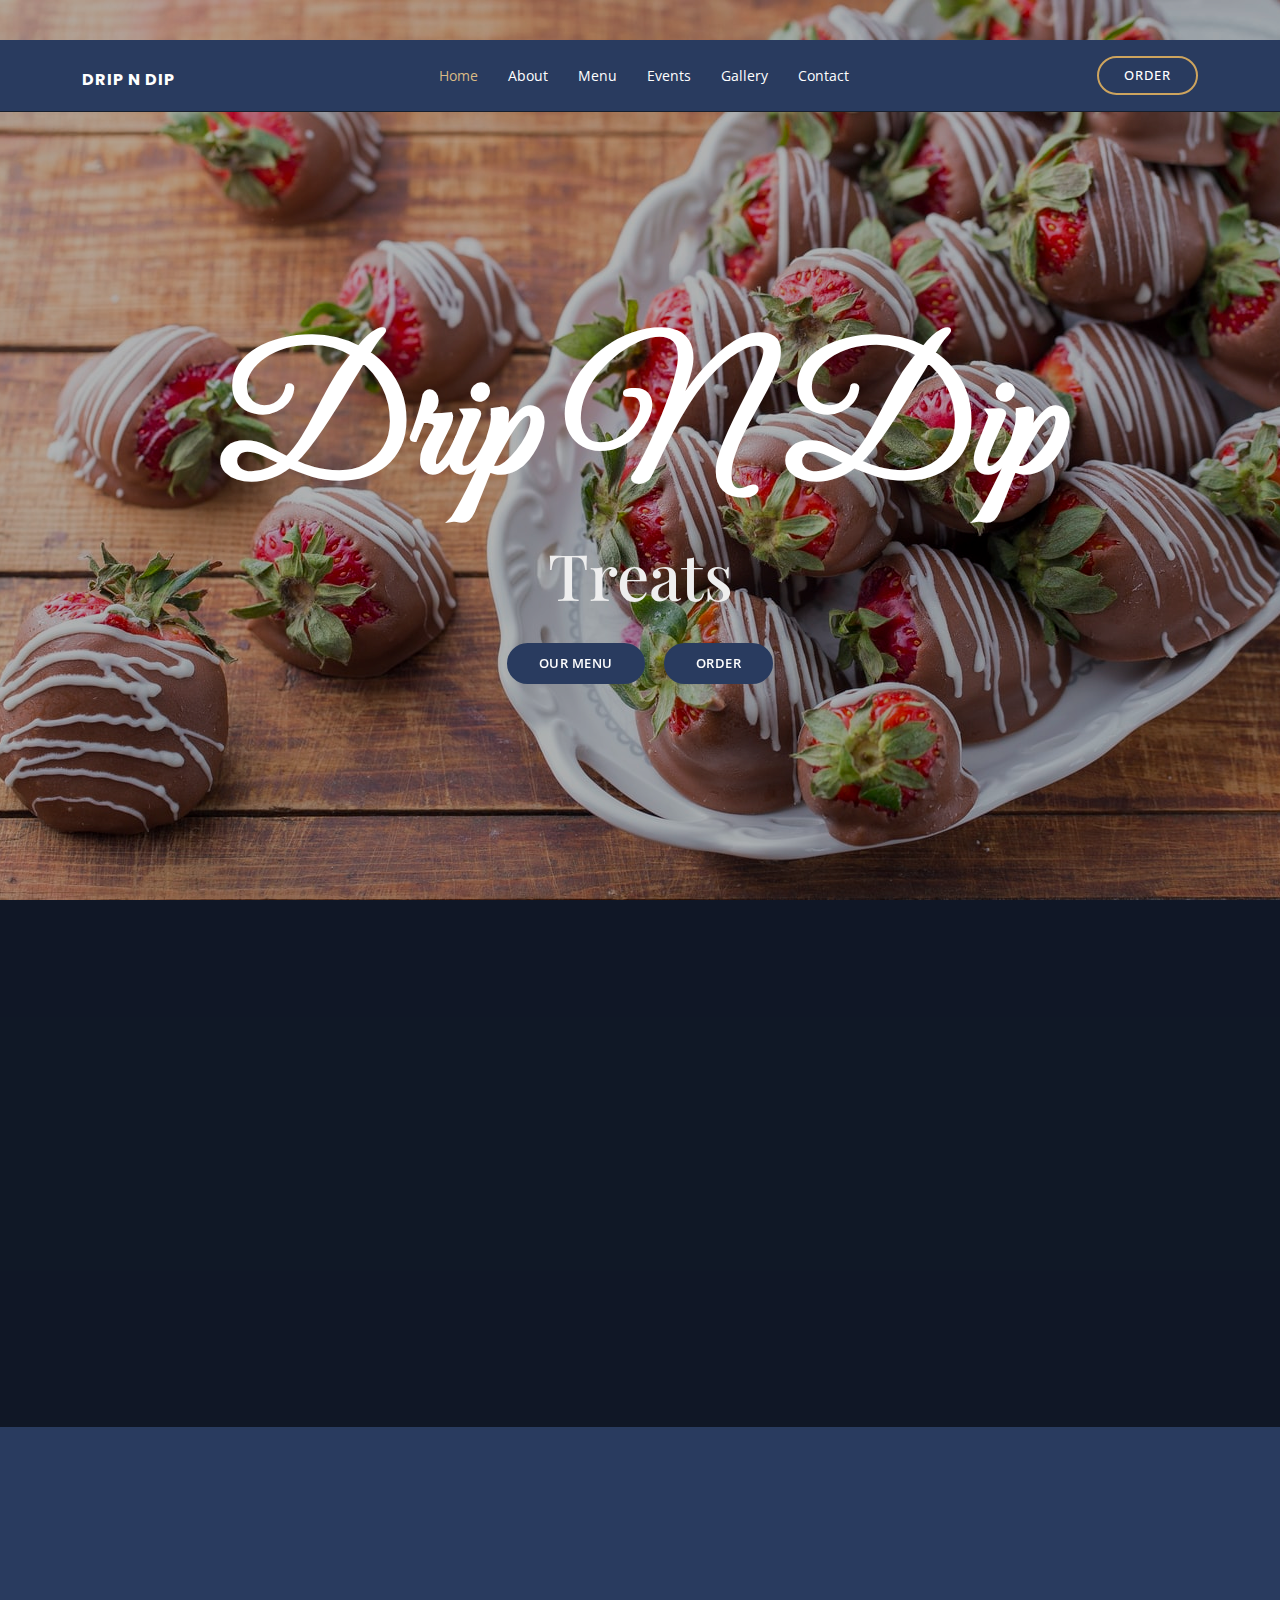
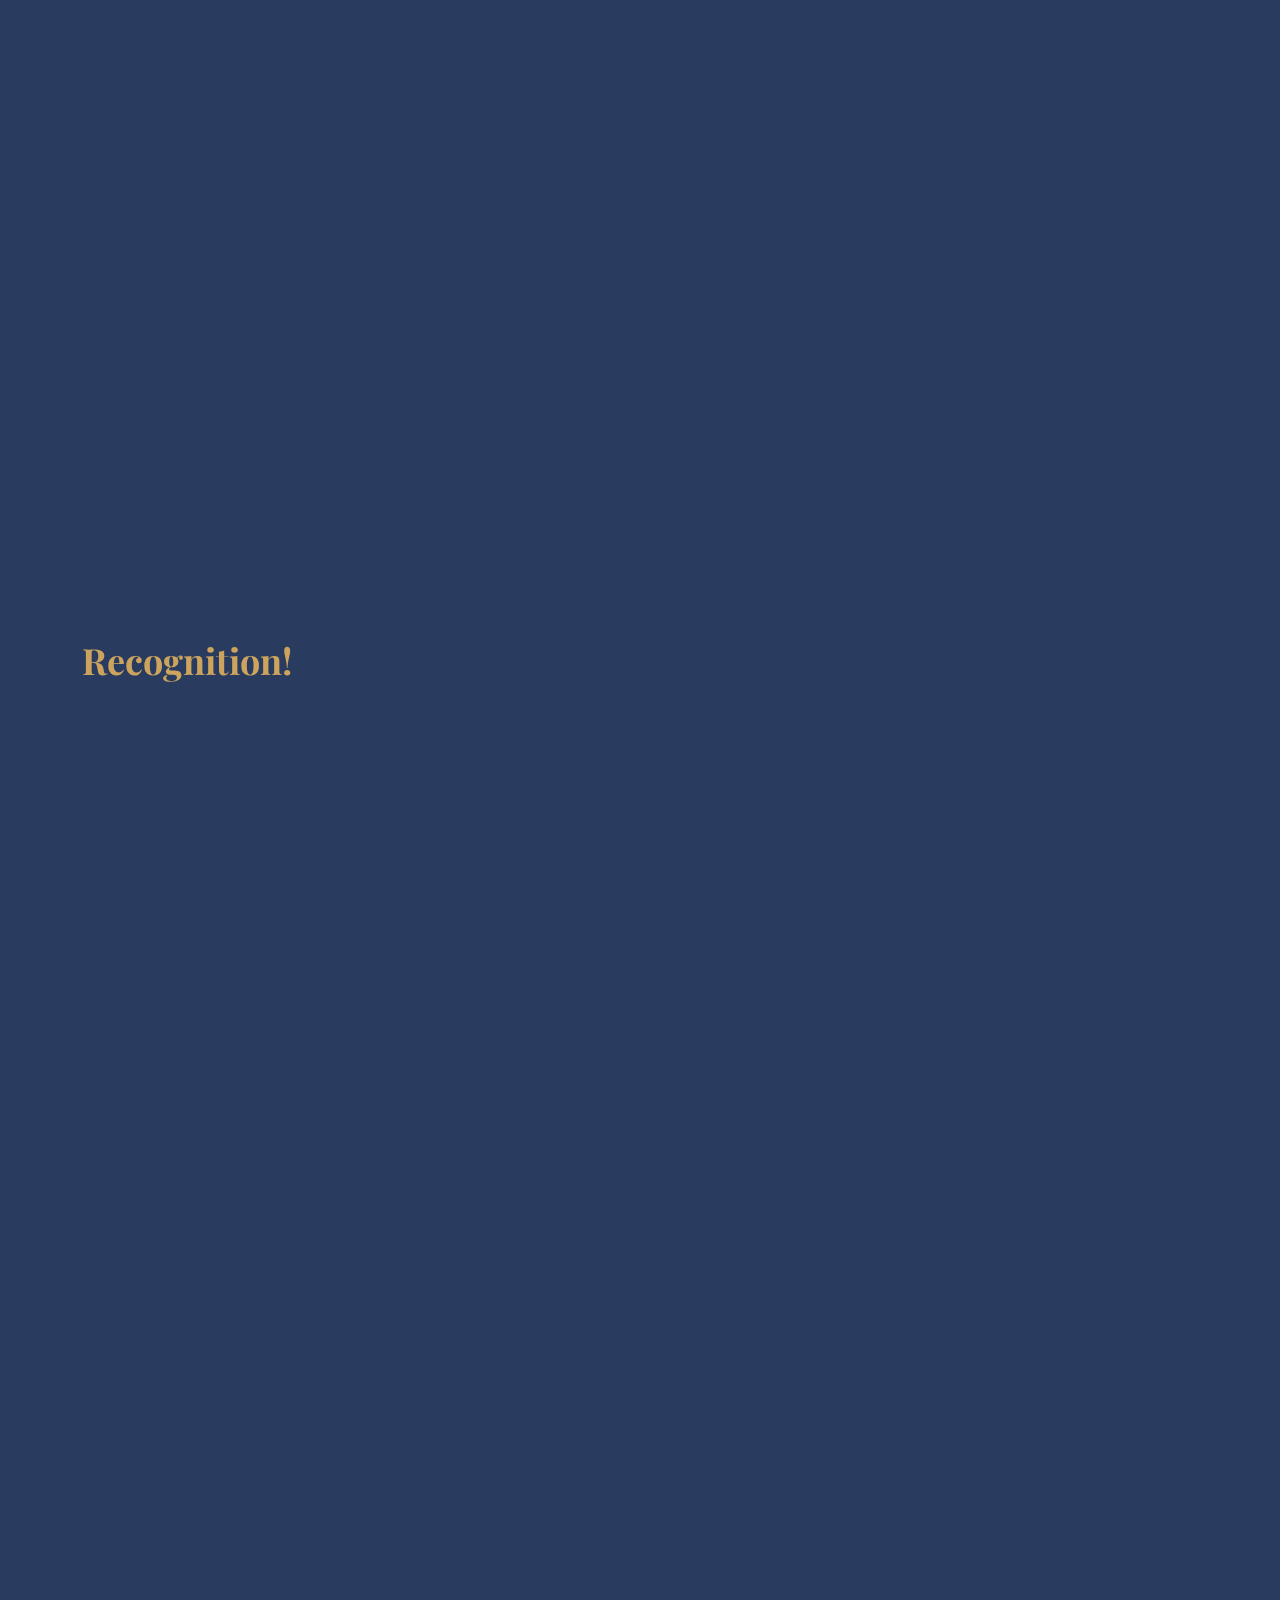
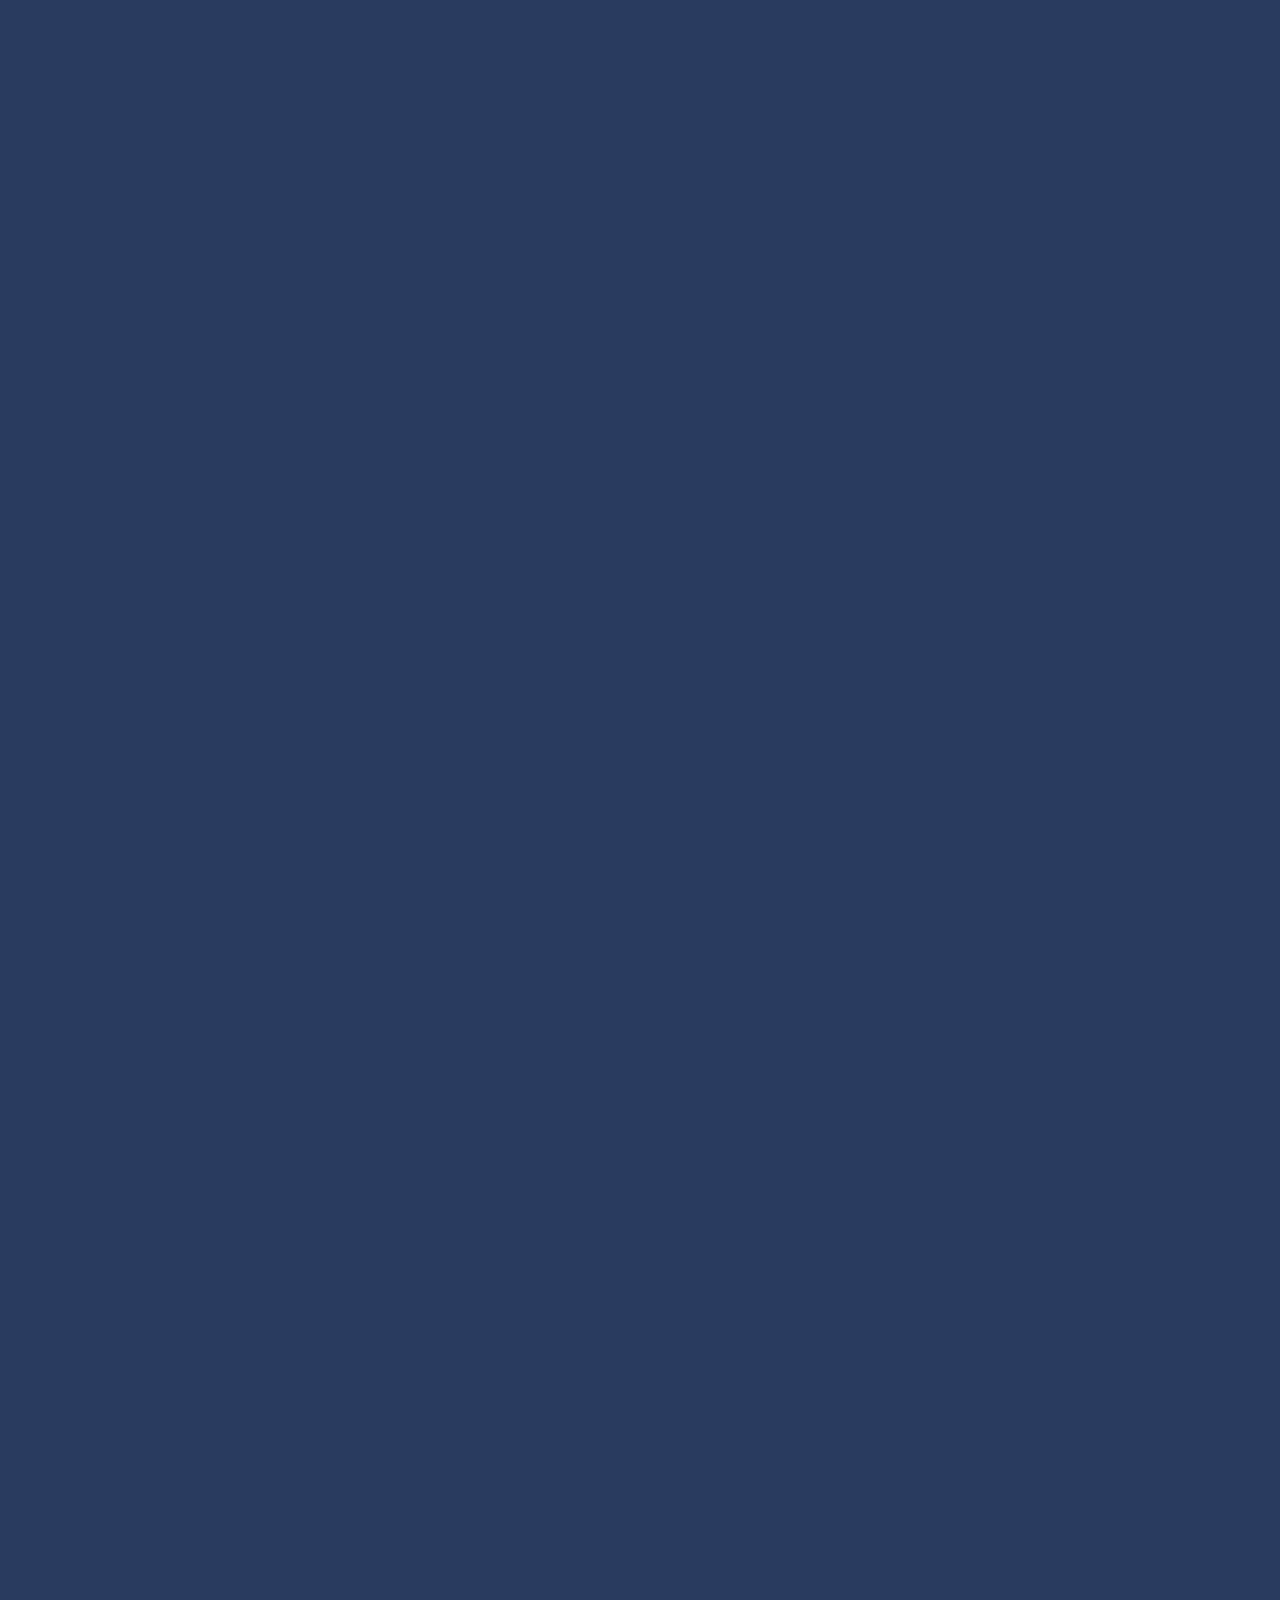
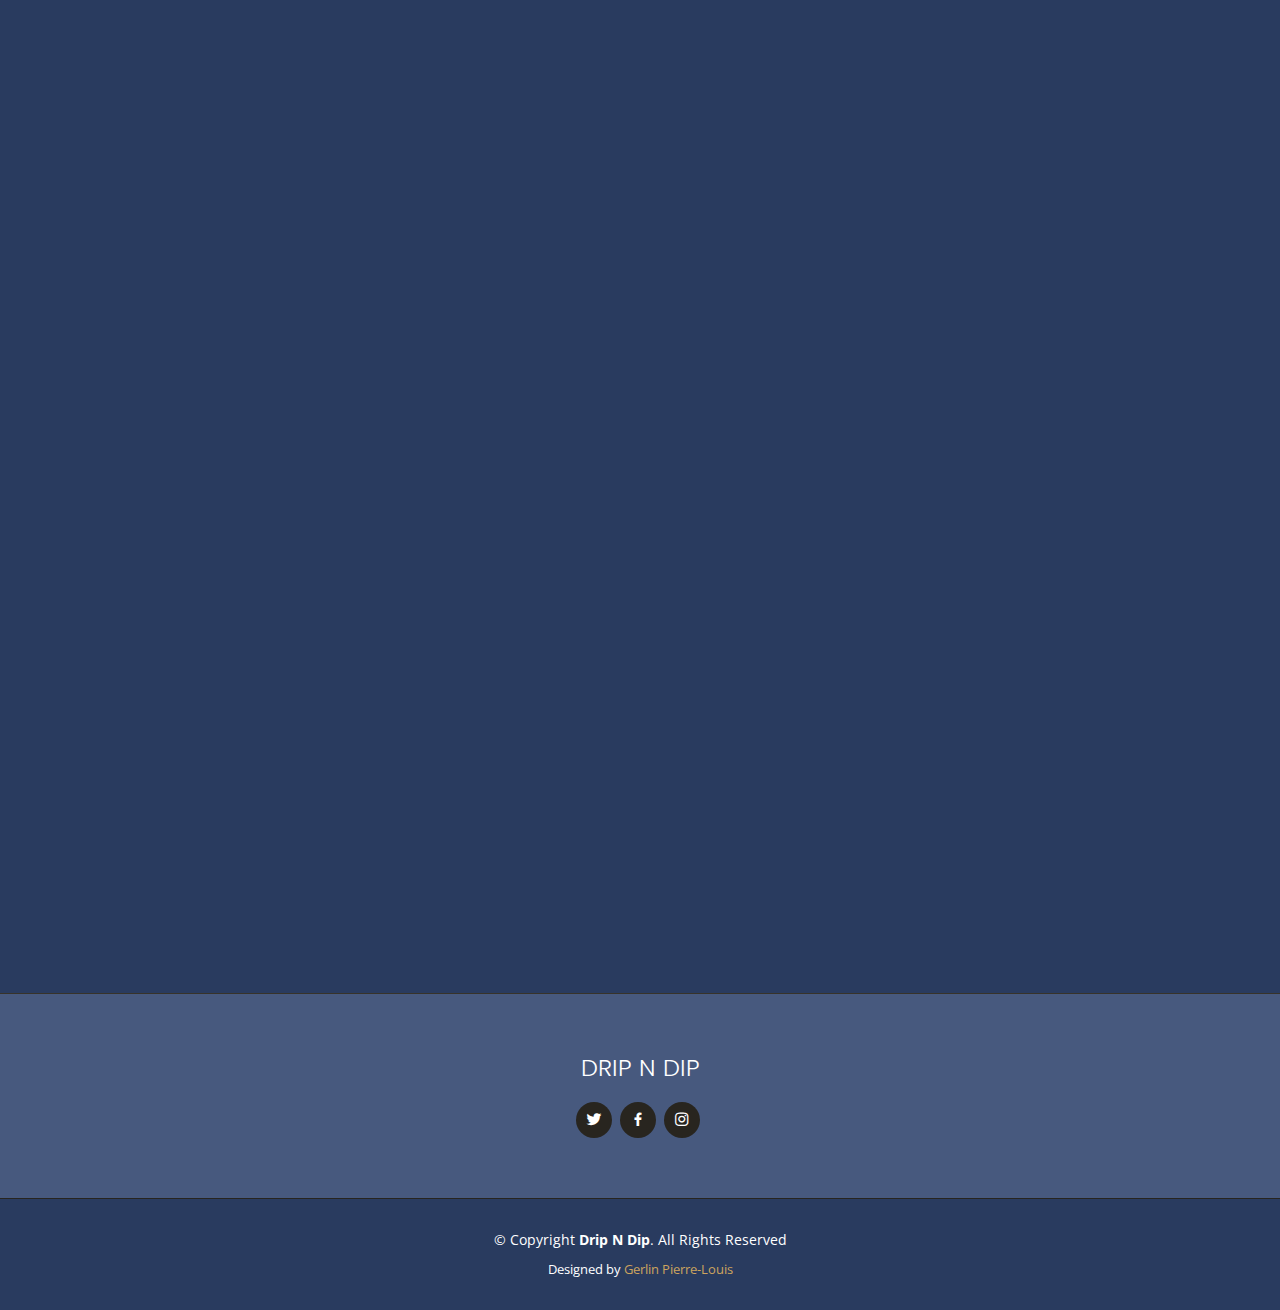
<file: index.html>
<!DOCTYPE html>
<html lang="en">
  <head>
    <meta charset="utf-8" />
    <meta content="width=device-width, initial-scale=1.0" name="viewport" />

    <title>Drip N Dip</title>
    <meta content="" name="description" />
    <meta content="" name="keywords" />

    <!-- Favicons -->
    <link href="assets/img/logo.jpg" rel="icon" />
    <link href="assets/img/apple-touch-icon.png" rel="apple-touch-icon" />

    <!-- Google Fonts -->
    <link
      href="https://fonts.googleapis.com/css?family=Open+Sans:300,300i,400,400i,600,600i,700,700i|Playfair+Display:ital,wght@0,400;0,500;0,600;0,700;1,400;1,500;1,600;1,700|Poppins:300,300i,400,400i,500,500i,600,600i,700,700i"
      rel="stylesheet"
    />

    <!-- Vendor CSS Files -->
    <link
      href="https://assets.juicer.io/embed.css"
      media="all"
      rel="stylesheet"
      type="text/css"
    />
    <link href="assets/vendor/animate.css/animate.min.css" rel="stylesheet" />
    <link href="assets/vendor/aos/aos.css" rel="stylesheet" />
    <link
      href="assets/vendor/bootstrap/css/bootstrap.min.css"
      rel="stylesheet"
    />
    <link
      href="assets/vendor/bootstrap-icons/bootstrap-icons.css"
      rel="stylesheet"
    />
    <link href="assets/vendor/boxicons/css/boxicons.min.css" rel="stylesheet" />
    <link
      href="assets/vendor/glightbox/css/glightbox.min.css"
      rel="stylesheet"
    />
    <link href="assets/vendor/swiper/swiper-bundle.min.css" rel="stylesheet" />

    <!-- Template Main CSS File -->
    <link href="assets/css/style.css" rel="stylesheet" />

    <!-- =======================================================
  * Template Name: Restaurantly - v3.1.0
  * Template URL: https://bootstrapmade.com/restaurantly-restaurant-template/
  * Author: BootstrapMade.com
  * License: https://bootstrapmade.com/license/
  ======================================================== -->
  </head>

  <body>
    <!-- ======= Top Bar ======= -->
    <div id="topbar" class="d-flex align-items-center fixed-top">
      <div
        class="container d-flex justify-content-center justify-content-md-between"
      >
        <div class="contact-info d-flex align-items-center">
          <!-- <i class="bi bi-phone d-flex align-items-center"><span>(508)-343-8901</span></i> -->
        </div>
      </div>
    </div>

    <!-- ======= Header ======= -->
    <header id="header" class="fixed-top d-flex align-items-cente">
      <div
        class="container-fluid container-xl d-flex align-items-center justify-content-lg-between"
      >
        <h1 class="logo me-auto me-lg-0">
          <a href="index.html">Drip N Dip</a>
        </h1>
        <!-- Uncomment below if you prefer to use an image logo -->
        <!-- <a href="index.html" class="logo me-auto me-lg-0"><img src="assets/img/logo.png" alt="" class="img-fluid"></a> -->

        <nav id="navbar" class="navbar order-last order-lg-0">
          <ul>
            <li><a class="nav-link scrollto active" href="#hero">Home</a></li>
            <li><a class="nav-link scrollto" href="#about">About</a></li>
            <li><a class="nav-link scrollto" href="#menu">Menu</a></li>
            <li><a class="nav-link scrollto" href="#events">Events</a></li>
            <li><a class="nav-link scrollto" href="#gallery">Gallery</a></li>
            <li><a class="nav-link scrollto" href="#contact">Contact</a></li>
          </ul>
          <i class="bi bi-list mobile-nav-toggle"></i>
        </nav>
        <!-- .navbar -->
        <a
          href="#book-a-table"
          class="book-a-table-btn scrollto d-none d-lg-flex"
          >Order</a
        >
      </div>
    </header>
    <!-- End Header -->

    <!-- ======= Hero Section ======= -->
    <section id="hero" class="d-flex align-items-center">
      <div
        class="container position-relative text-center text-lg-start"
        data-aos="zoom-in"
        data-aos-delay="100"
      >
        <div class="row">
          <div class="text-center">
            <h1>
              Drip <br class="d-md-none" />N<br class="d-md-none" />
              Dip
            </h1>
            <h2>Treats</h2>

            <div class="btns">
              <a href="#menu" class="btn-menu animated fadeInUp scrollto"
                >Our Menu</a
              >
              <a
                href="#book-a-table"
                class="btn-book animated fadeInUp scrollto"
                >Order</a
              >
            </div>
          </div>
          <!-- <div class="col-lg-4 d-flex align-items-center justify-content-center position-relative" data-aos="zoom-in" data-aos-delay="200">
          <a href="https://www.youtube.com/watch?v=GlrxcuEDyF8" class="glightbox play-btn"></a>
        </div> -->
        </div>
      </div>
    </section>
    <!-- End Hero -->

    <main id="main">
      <!-- ======= About Section ======= -->
      <section id="about" class="about">
        <div class="container" data-aos="fade-up">
          <div class="row">
            <div
              class="col-lg-6 order-1 order-lg-2"
              data-aos="zoom-in"
              data-aos-delay="100"
            >
              <div class="about-img">
                <img src="assets/img/about.jpg" alt="" />
              </div>
            </div>
            <div class="col-lg-6 pt-4 pt-lg-0 order-2 order-lg-1 content">
              <h3>Our Journey</h3>
              <p>
                Like most successful businesses, our story begins with passion.
                A love for chocolate combined with lots of hard work culminated
                in the doors of our Chocolate Shop opening for the first time in
                2021. However we grow, we aim to stay true to our mission:
                providing exquisitely delicious products and hands-on chocolate
                experiences to all our customers. We insist on using the best
                ingredients, and putting our whole heart into every order. No
                wonder our customers keep coming back for more!
              </p>
            </div>
          </div>
        </div>
      </section>
      <!-- End About Section -->

      <!-- ======= Menu Section ======= -->
      <section id="menu" class="menu section-bg">
        <div class="container" data-aos="fade-up">
          <div class="section-title">
            <p>Menu</p>
          </div>

          <div class="row" data-aos="fade-up" data-aos-delay="100">
            <div class="col-lg-12 d-flex justify-content-center">
              <p>
                Prices may vary depending on the size and complexity of your
                order.
              </p>
            </div>
          </div>

          <div
            class="row menu-container"
            data-aos="fade-up"
            data-aos-delay="200"
          >
            <div class="col-lg-6 menu-item filter-starters">
              <img
                src="assets/img/menu/classic-dip.jpg"
                class="menu-img"
                alt=""
              />
              <div class="menu-content">
                <a href="#">Classic</a><span>6 for $15 or 12 for $25.00</span>
              </div>
              <ul></ul>
              <div class="menu-ingredients">
                Dozen or half dozen strawberries dipped in your choice of
                chocolate.
              </div>
            </div>

            <div class="col-lg-6 menu-item filter-salads">
              <img src="assets/img/menu/cookies.jpg" class="menu-img" alt="" />
              <div class="menu-content">
                <a href="#">Cookies</a><span>$35.00</span>
              </div>
              <div class="menu-ingredients">
                Oatmeal Raisin, Red Velvet, Pink Lemonade(*Seasonal)<br />
                Sold by the dozen only.
              </div>
            </div>

            <div class="col-lg-6 menu-item filter-specialty">
              <img
                src="assets/img/menu/classic-oreos.jpg"
                class="menu-img"
                alt=""
              />
              <div class="menu-content">
                <a href="#">Classic Oreo </a><span>$20.00</span>
              </div>
              <div class="menu-ingredients">
                Dozen oreos dipped in your choice of chocolate.
              </div>
            </div>

            <div class="col-lg-6 menu-item filter-specialty">
              <img
                src="assets/img/menu/heart-extra.jpg"
                class="menu-img"
                alt=""
              />
              <div class="menu-content">
                <a href="#">Breakable Heart</a><span>$35.00</span>
              </div>
              <div class="menu-ingredients">
                Chocolate heart with 6 dipped strawberries
              </div>
            </div>

            <div class="col-lg-6 menu-item filter-salads">
              <img
                src="assets/img/gallery/minicakejar.jpg"
                class="menu-img"
                alt=""
              />
              <div class="menu-content">
                <a href="#">Mini Cake Jar</a><span>$8.00</span>
              </div>
              <div class="menu-ingredients">
                Choice of Vanilla, Chocolate, Red Velvet, or Carrot Cake
              </div>
            </div>

            <div class="col-lg-6 menu-item filter-specialty">
              <img src="assets/img/menu/cake02.jpg" class="menu-img" alt="" />
              <div class="menu-content">
                <a href="#">6" Cake 2 layer</a><span>$50.00+</span>
              </div>
              <div class="menu-ingredients">
                Chocolate, Vanilla, or Red Velvet
              </div>
            </div>

            <div class="col-lg-6 menu-item filter-specialty">
              <img src="assets/img/menu/cake01.jpg" class="menu-img" alt="" />
              <div class="menu-content">
                <a href="#">8" Cake 2 layer</a><span>$85.00+</span>
              </div>
              <div class="menu-ingredients">
                Chocolate, Vanilla, or Red Velvet
              </div>
            </div>

            <div class="col-lg-6 menu-item filter-specialty">
              <img src="assets/img/gallery/v05.jpg" class="menu-img" alt="" />
              <div class="menu-content">
                <a href="#">Custom order</a><span>Ask!!</span>
              </div>
              <div class="menu-ingredients">
                Special request are allowed, please don't be afraid to ask.
              </div>
            </div>
          </div>
        </div>
      </section>
      <!-- End Menu Section -->

      <!-- ======= Events Section ======= -->
      <section id="events" class="events">
        <div class="section-title container">
          <p>Recognition!</p>
        </div>

        <div class="container" data-aos="fade-up">
          <div class="row">
            <div
              class="col-lg-6 order-1 order-lg-2"
              data-aos="zoom-in"
              data-aos-delay="100"
            >
              <div
                class="d-flex flex-column justify-content-center align-items-center p-2"
              >
                <img
                  src="assets/img/RestaurantGuru_Certificate1.png"
                  alt="Restaraunt Guru Recognition 2024 Certification"
                />
              </div>
            </div>
            <div
              class="d-flex justify-content-center align-items-center col-lg-6 pt-4 pt-lg-0 order-2 order-lg-1 content"
            >
              <h3>
                We're excited to share that Drip n' Dip has received a
                Recommendation badge from Restaurant Guru, a beloved foodie
                hotspot boasting over 30 million monthly users worldwide. This
                honor truly warms our hearts and serves as a reminder of the
                incredible support from our wonderful community. We're deeply
                grateful for each and every one of you who has joined us on this
                delicious journey!
              </h3>
            </div>
          </div>
        </div>
      </section>
      <!-- End Events Section -->

      <!-- ======= get a quote ======= -->
      <section id="book-a-table" class="book-a-table">
        <div class="container" data-aos="fade-up">
          <div class="section-title">
            <h2>Order</h2>
            <p>Start a Quote</p>
            All order must be placed & paid a minimum of 24 hours before date
            needed.
          </div>

          <form
            id="order-form"
            class="formSubmit"
            action="https://formsubmit.co/dripndip.treats@gmail.com"
            method="POST"
          >
            <div class="row">
              <div class="col-md-6 form-group">
                <input
                  type="text"
                  name="order-name"
                  class="form-control"
                  id="order-name"
                  placeholder="Your Name"
                />
                <div class="validate"></div>
              </div>
              <div class="col-md-6 form-group mt-3 mt-md-0">
                <input
                  type="email"
                  class="form-control"
                  name="email"
                  id="email"
                  placeholder="Your Email"
                />
                <div class="validate"></div>
              </div>
              <div class="col-md-6 form-group mt-3">
                <input
                  type="text"
                  class="form-control"
                  name="phone"
                  id="phone"
                  placeholder="Your Phone"
                />
                <div class="validate"></div>
              </div>
              <div class="col-md-6 form-group mt-3">
                <input
                  type="text"
                  name="date"
                  class="form-control"
                  id="date"
                  placeholder="Date of event"
                />
                <div class="validate"></div>
              </div>
            </div>
            <div class="form-group mt-3">
              <textarea
                class="form-control"
                name="message"
                rows="5"
                placeholder="Message"
              ></textarea>
              <div class="validate"></div>
            </div>
            <input
              type="hidden"
              name="_next"
              value="http://gerlinpl.com/drip-n-dip/thank.html"
            />
            <input type="hidden" name="_template" value="table" />
            <input
              type="hidden"
              name="_subject"
              value="Order"
              id="orderSubject"
            />
            <div class="text-center">
              <button type="submit">Get a quote</button>
            </div>
          </form>
        </div>
      </section>
      <!-- End Book A Table Section -->

      <!-- ======= Testimonials Section ======= -->
      <!-- End Testimonials Section -->

      <!-- ======= Gallery Section ======= -->
      <section id="gallery" class="gallery">
        <div class="container" data-aos="fade-up">
          <div class="section-title">
            <h2>Gallery</h2>
            <p>Some photos of our work</p>
          </div>
        </div>

        <div class="container-fluid" data-aos="fade-up" data-aos-delay="100">
          <div class="row g-0">
            <div class="col-lg-3 col-md-4">
              <div class="gallery-item">
                <a
                  href="assets/img/gallery/gallery-1.jpg"
                  class="gallery-lightbox"
                  data-gall="gallery-item"
                >
                  <img
                    src="assets/img/gallery/gallery-1.jpg"
                    alt=""
                    class="img-fluid"
                  />
                </a>
              </div>
            </div>
            <div class="col-lg-3 col-md-4">
              <div class="gallery-item">
                <a
                  href="assets/img/gallery/v01.jpg"
                  class="gallery-lightbox"
                  data-gall="gallery-item"
                >
                  <img
                    src="assets/img/gallery/v01.jpg"
                    alt=""
                    class="img-fluid"
                  />
                </a>
              </div>
            </div>
            <div class="col-lg-3 col-md-4">
              <div class="gallery-item">
                <a
                  href="assets/img/gallery/v04.jpg"
                  class="gallery-lightbox"
                  data-gall="gallery-item"
                >
                  <img
                    src="assets/img/gallery/v04.jpg"
                    alt=""
                    class="img-fluid"
                  />
                </a>
              </div>
            </div>

            <div class="col-lg-3 col-md-4">
              <div class="gallery-item">
                <a
                  href="assets/img/gallery/minicakejar.jpg"
                  class="gallery-lightbox"
                  data-gall="gallery-item"
                >
                  <img
                    src="assets/img/gallery/minicakejar.jpg"
                    alt=""
                    class="img-fluid"
                  />
                </a>
              </div>
            </div>

            <div class="col-lg-3 col-md-4">
              <div class="gallery-item">
                <a
                  href="assets/img/gallery/gallery-6.jpg"
                  class="gallery-lightbox"
                  data-gall="gallery-item"
                >
                  <img
                    src="assets/img/gallery/gallery-6.jpg"
                    alt=""
                    class="img-fluid"
                  />
                </a>
              </div>
            </div>

            <div class="col-lg-3 col-md-4">
              <div class="gallery-item">
                <a
                  href="assets/img/gallery/gallery-4.jpg"
                  class="gallery-lightbox"
                  data-gall="gallery-item"
                >
                  <img
                    src="assets/img/gallery/gallery-4.jpg"
                    alt=""
                    class="img-fluid"
                  />
                </a>
              </div>
            </div>

            <div class="col-lg-3 col-md-4">
              <div class="gallery-item">
                <a
                  href="assets/img/gallery/gallery-2.jpg"
                  class="gallery-lightbox"
                  data-gall="gallery-item"
                >
                  <img
                    src="assets/img/gallery/gallery-2.jpg"
                    alt=""
                    class="img-fluid"
                  />
                </a>
              </div>
            </div>

            <div class="col-lg-3 col-md-4">
              <div class="gallery-item">
                <a
                  href="assets/img/gallery/v03.jpg"
                  class="gallery-lightbox"
                  data-gall="gallery-item"
                >
                  <img
                    src="assets/img/gallery/v03.jpg"
                    alt=""
                    class="img-fluid"
                  />
                </a>
              </div>
            </div>

            <div class="col-lg-3 col-md-4">
              <div class="gallery-item">
                <a
                  href="assets/img/gallery/gallery-5.jpg"
                  class="gallery-lightbox"
                  data-gall="gallery-item"
                >
                  <img
                    src="assets/img/gallery/gallery-5.jpg"
                    alt=""
                    class="img-fluid"
                  />
                </a>
              </div>
            </div>

            <div class="col-lg-3 col-md-4">
              <div class="gallery-item">
                <a
                  href="assets/img/gallery/gallery-7.jpg"
                  class="gallery-lightbox"
                  data-gall="gallery-item"
                >
                  <img
                    src="assets/img/gallery/gallery-7.jpg"
                    alt=""
                    class="img-fluid"
                  />
                </a>
              </div>
            </div>

            <div class="col-lg-3 col-md-4">
              <div class="gallery-item">
                <a
                  href="assets/img/gallery/gallery-8.jpg"
                  class="gallery-lightbox"
                  data-gall="gallery-item"
                >
                  <img
                    src="assets/img/gallery/gallery-8.jpg"
                    alt=""
                    class="img-fluid"
                  />
                </a>
              </div>
            </div>

            <div class="col-lg-3 col-md-4">
              <div class="gallery-item">
                <a
                  href="assets/img/gallery/gallery-9.jpg"
                  class="gallery-lightbox"
                  data-gall="gallery-item"
                >
                  <img
                    src="assets/img/gallery/gallery-9.jpg"
                    alt=""
                    class="img-fluid"
                  />
                </a>
              </div>
            </div>

            <div class="col-lg-3 col-md-4">
              <div class="gallery-item">
                <a
                  href="assets/img/gallery/gallery-10.jpg"
                  class="gallery-lightbox"
                  data-gall="gallery-item"
                >
                  <img
                    src="assets/img/gallery/gallery-10.jpg"
                    alt=""
                    class="img-fluid"
                  />
                </a>
              </div>
            </div>

            <div class="col-lg-3 col-md-4">
              <div class="gallery-item">
                <a
                  href="assets/img/gallery/v05.jpg"
                  class="gallery-lightbox"
                  data-gall="gallery-item"
                >
                  <img
                    src="assets/img/gallery/v05.jpg"
                    alt=""
                    class="img-fluid"
                  />
                </a>
              </div>
            </div>

            <div class="col-lg-3 col-md-4">
              <div class="gallery-item">
                <a
                  href="assets/img/gallery/gallery-12.jpg"
                  class="gallery-lightbox"
                  data-gall="gallery-item"
                >
                  <img
                    src="assets/img/gallery/gallery-12.jpg"
                    alt=""
                    class="img-fluid"
                  />
                </a>
              </div>
            </div>

            <div class="col-lg-3 col-md-4">
              <div class="gallery-item">
                <a
                  href="assets/img/gallery/gallery-3.jpg"
                  class="gallery-lightbox"
                  data-gall="gallery-item"
                >
                  <img
                    src="assets/img/gallery/gallery-3.jpg"
                    alt=""
                    class="img-fluid"
                  />
                </a>
              </div>
            </div>
          </div>
        </div>
      </section>
      <!-- End Gallery Section -->

      <!-- ======= Contact Section ======= -->

      <section id="contact" class="contact">
        <div class="container text-center" data-aos="fade-up">
          <div
            class="d-flex justify-content-center align-items-center"
            id="contact-img-container"
          >
            <img src="assets/img/logonobg.png" alt="logo" id="contact-img" />
          </div>
          <div class="section-title">
            <p>Contact Us</p>
            Please reach out for any questions.
          </div>
        </div>
        <div data-aos="fade-up">
          <div class="info d-md-flex justify-content-center container">
            <!-- <div class="phone">
                <i class="bi bi-phone"></i>
                <h4>Call:</h4>
                <p><a href="tel:+1-508-343-8901">508-343-8901</a></p>
              </div> -->

            <div class="email">
              <i class="bi bi-envelope"></i>
              <h4>Email:</h4>
              <p>
                <a href="mailto:john@example.com">dripndip.treats@gmail.com</a>
              </p>
            </div>
          </div>
        </div>
      </section>
      <!-- End Contact Section -->
    </main>
    <!-- End #main -->

    <!-- ======= Footer ======= -->
    <footer id="footer">
      <div class="footer-top">
        <div class="container">
          <div class="row">
            <div class="col-lg-3 col-md-6 mx-auto">
              <div class="footer-info text-center">
                <h3>Drip N Dip</h3>

                <div class="social-links mt-3">
                  <a
                    href="https://mobile.twitter.com/dripndip/status/1461578392260825090"
                    class="twitter"
                    target="_blank"
                    ><i class="bx bxl-twitter"></i
                  ></a>
                  <a
                    href="https://m.facebook.com/profile.php?id=100054802867030"
                    class="facebook"
                    target="_blank"
                    ><i class="bx bxl-facebook"></i
                  ></a>
                  <a
                    href="https://www.instagram.com/_dripndip_/"
                    class="instagram"
                    target="_blank"
                    ><i class="bx bxl-instagram"></i
                  ></a>
                </div>
              </div>
            </div>
          </div>
        </div>
      </div>

      <div class="container">
        <div class="copyright">
          &copy; Copyright <strong><span>Drip N Dip</span></strong
          >. All Rights Reserved
        </div>
        <div class="credits">
          Designed by <a href="https://gerlinpl.com/">Gerlin Pierre-Louis</a>
        </div>
      </div>
    </footer>
    <!-- End Footer -->

    <div id="preloader"></div>
    <a
      href="#"
      class="back-to-top d-flex align-items-center justify-content-center"
      ><i class="bi bi-arrow-up-short"></i
    ></a>

    <!-- Vendor JS Files -->
    <script src="assets/vendor/aos/aos.js"></script>
    <script src="assets/vendor/bootstrap/js/bootstrap.bundle.min.js"></script>
    <script src="assets/vendor/glightbox/js/glightbox.min.js"></script>
    <script src="assets/vendor/isotope-layout/isotope.pkgd.min.js"></script>
    <script src="assets/vendor/php-email-form/validate.js"></script>
    <script src="assets/vendor/swiper/swiper-bundle.min.js"></script>

    <!-- Template Main JS File -->
    <!-- <script src="https://assets.juicer.io/embed.js" type="text/javascript"></script> -->
    <script src="assets/js/main.js"></script>
  </body>
</html>
</file>
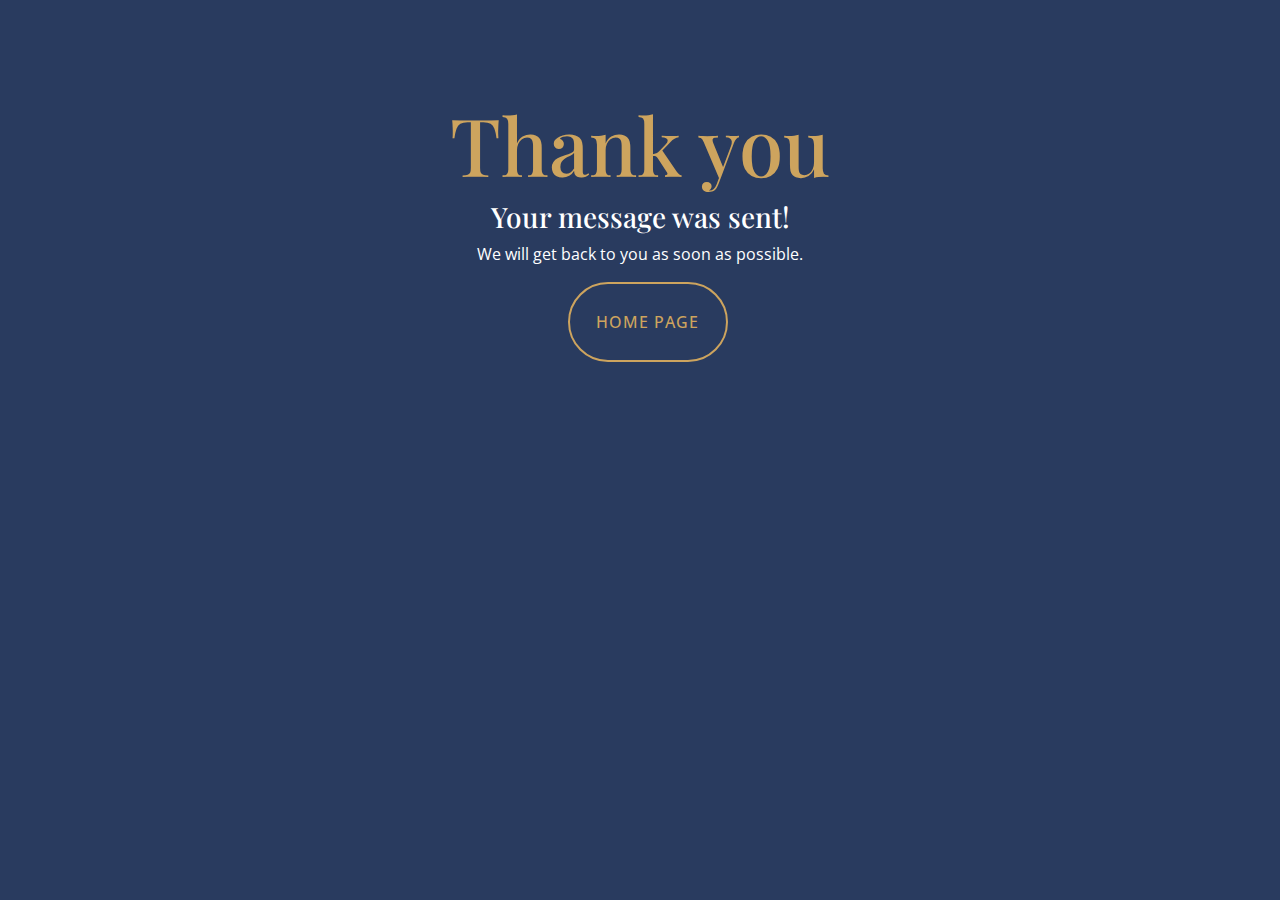
<file: thank.html>
<!DOCTYPE html>
<html lang="en">

<head>
  <meta charset="utf-8">
  <meta content="width=device-width, initial-scale=1.0" name="viewport">

  <title>Drip N Dip</title>
  <meta content="" name="description">
  <meta content="" name="keywords">

  <!-- Favicons -->
  <link href="assets/img/favicon.png" rel="icon">
  <link href="assets/img/apple-touch-icon.png" rel="apple-touch-icon">

  <!-- Google Fonts -->
  <link href="https://fonts.googleapis.com/css?family=Open+Sans:300,300i,400,400i,600,600i,700,700i|Playfair+Display:ital,wght@0,400;0,500;0,600;0,700;1,400;1,500;1,600;1,700|Poppins:300,300i,400,400i,500,500i,600,600i,700,700i" rel="stylesheet">

  <!-- Vendor CSS Files -->
  <link href="assets/vendor/animate.css/animate.min.css" rel="stylesheet">
  <link href="assets/vendor/aos/aos.css" rel="stylesheet">
  <link href="assets/vendor/bootstrap/css/bootstrap.min.css" rel="stylesheet">
  <link href="assets/vendor/bootstrap-icons/bootstrap-icons.css" rel="stylesheet">
  <link href="assets/vendor/boxicons/css/boxicons.min.css" rel="stylesheet">
  <link href="assets/vendor/glightbox/css/glightbox.min.css" rel="stylesheet">
  <link href="assets/vendor/swiper/swiper-bundle.min.css" rel="stylesheet">

  <!-- Template Main CSS File -->
  <link href="assets/css/style.css" rel="stylesheet">

  <!-- =======================================================
  * Template Name: Restaurantly - v3.1.0
  * Template URL: https://bootstrapmade.com/restaurantly-restaurant-template/
  * Author: BootstrapMade.com
  * License: https://bootstrapmade.com/license/
  ======================================================== -->
</head>

<body>

<div id="thank" class=" text-center align-items-center pt-5 mt-5">
    <h1>Thank you</h1>
    <h3>Your message was sent!</h3>
    <p>We will get back to you as soon as possible.</p>
    
    <button><a href="https://gerlinpl.com/drip-n-dip/">Home Page</a></button>
</div>







  <div id="preloader"></div>
  <a href="#" class="back-to-top d-flex align-items-center justify-content-center"><i class="bi bi-arrow-up-short"></i></a>

  <!-- Vendor JS Files -->
  <script src="assets/vendor/aos/aos.js"></script>
  <script src="assets/vendor/bootstrap/js/bootstrap.bundle.min.js"></script>
  <script src="assets/vendor/glightbox/js/glightbox.min.js"></script>
  <script src="assets/vendor/isotope-layout/isotope.pkgd.min.js"></script>
  <script src="assets/vendor/php-email-form/validate.js"></script>
  <script src="assets/vendor/swiper/swiper-bundle.min.js"></script>

  <!-- Template Main JS File -->
  <script src="assets/js/main.js"></script>

</body>

</html>
</file>
<file: assets/css/style.css>
@import url('https://fonts.googleapis.com/css2?family=Great+Vibes&family=Playfair+Display:wght@900&family=Source+Sans+Pro:wght@400;600&display=swap');

/*--------------------------------------------------------------
# General
--------------------------------------------------------------*/
body {
  font-family: 'Open Sans', sans-serif;
  background: #293b5f;
  color: #fff;
}

a {
  color: #cda45e;
  text-decoration: none;
}

a:hover {
  color: #d9ba85;
  text-decoration: none;
}

h1,
h2,
h3,
h4,
h5,
h6 {
  font-family: 'Playfair Display', serif;
}

/*--------------------------------------------------------------
# Preloader
--------------------------------------------------------------*/
#preloader {
  position: fixed;
  top: 0;
  left: 0;
  right: 0;
  bottom: 0;
  z-index: 9999;
  overflow: hidden;
  background: #1a1814;
}

#preloader:before {
  content: '';
  position: fixed;
  top: calc(50% - 30px);
  left: calc(50% - 30px);
  border: 6px solid #1a1814;
  border-top-color: #cda45e;
  border-bottom-color: #cda45e;
  border-radius: 50%;
  width: 60px;
  height: 60px;
  -webkit-animation: animate-preloader 1s linear infinite;
  animation: animate-preloader 1s linear infinite;
}

@-webkit-keyframes animate-preloader {
  0% {
    transform: rotate(0deg);
  }
  100% {
    transform: rotate(360deg);
  }
}

@keyframes animate-preloader {
  0% {
    transform: rotate(0deg);
  }
  100% {
    transform: rotate(360deg);
  }
}

/*--------------------------------------------------------------
# Back to top button
--------------------------------------------------------------*/
.back-to-top {
  position: fixed;
  visibility: hidden;
  opacity: 0;
  right: 15px;
  bottom: 15px;
  z-index: 996;
  width: 44px;
  height: 44px;
  border-radius: 50px;
  transition: all 0.4s;
  border: 2px solid #cda45e;
}

.back-to-top i {
  font-size: 28px;
  color: #cda45e;
  line-height: 0;
}

.back-to-top:hover {
  background: #cda45e;
  color: #1a1814;
}

.back-to-top:hover i {
  color: #444444;
}

.back-to-top.active {
  visibility: visible;
  opacity: 1;
}

/*--------------------------------------------------------------
# Disable aos animation delay on mobile devices
--------------------------------------------------------------*/
@media screen and (max-width: 768px) {
  [data-aos-delay] {
    transition-delay: 0 !important;
  }
}

/*--------------------------------------------------------------
# Top Bar
--------------------------------------------------------------*/
#topbar {
  height: 40px;
  font-size: 14px;
  transition: all 0.5s;
  z-index: 996;
}

#topbar.topbar-scrolled {
  top: -40px;
}

#topbar .contact-info i {
  font-style: normal;
  color: #d9ba85;
}

#topbar .contact-info i span {
  padding-left: 5px;
  color: #fff;
}

#topbar .languages ul {
  display: flex;
  flex-wrap: wrap;
  list-style: none;
  padding: 0;
  margin: 0;
  color: #cda45e;
}

#topbar .languages ul a {
  color: white;
}

#topbar .languages ul li + li {
  padding-left: 10px;
}

#topbar .languages ul li + li::before {
  display: inline-block;
  padding-right: 10px;
  color: rgba(255, 255, 255, 0.5);
  content: '/';
}

/*--------------------------------------------------------------
# Header
--------------------------------------------------------------*/
#header {
  background: rgb(41, 59, 95);
  border-bottom: 1px solid rgba(12, 11, 9, 0.6);
  transition: all 0.5s;
  z-index: 997;
  padding: 15px 0;
  top: 40px;
}

#header.header-scrolled {
  top: 0;
  background: rgb(71, 89, 126);
  border-bottom: 1px solid #37332a;
}

#header .logo {
  font-size: 28px;
  margin: 0;
  padding: 0;
  line-height: 1;
  font-weight: 300;
  letter-spacing: 1px;
  text-transform: uppercase;
  font-family: 'Poppins', sans-serif;
}

#header .logo a {
  color: #fff;
  margin: 0;
  font-size: 1rem;
  font-weight: 700;

  color: #fff;
}

/*--------------------------------------------------------------
# Book a table button Menu
--------------------------------------------------------------*/
.book-a-table-btn,
#thank button {
  margin: 0 0 0 15px;
  border: 2px solid #cda45e;
  color: #fff;
  border-radius: 50px;
  padding: 8px 25px;
  text-transform: uppercase;
  font-size: 13px;
  font-weight: 500;
  letter-spacing: 1px;
  transition: 0.3s;
}

.book-a-table-btn:hover {
  background: #cda45e;
  color: #fff;
}

@media (max-width: 992px) {
  .book-a-table-btn {
    margin: 0 15px 0 0;
    padding: 8px 20px;
  }
}

/*--------------------------------------------------------------
# Navigation Menu
--------------------------------------------------------------*/
/**
* Desktop Navigation 
*/
.navbar {
  padding: 0;
}

.navbar ul {
  margin: 0;
  padding: 0;
  display: flex;
  list-style: none;
  align-items: center;
}

.navbar li {
  position: relative;
}

.navbar a {
  display: flex;
  align-items: center;
  justify-content: space-between;
  padding: 10px 0 10px 30px;
  color: #fff;
  white-space: nowrap;
  transition: 0.3s;
  font-size: 14px;
}

.navbar a i {
  font-size: 12px;
  line-height: 0;
  margin-left: 5px;
}

.navbar a:hover,
.navbar .active,
.navbar li:hover > a {
  color: #d9ba85;
}

.navbar .dropdown ul {
  display: block;
  position: absolute;
  left: 14px;
  top: calc(100% + 30px);
  margin: 0;
  padding: 10px 0;
  z-index: 99;
  opacity: 0;
  visibility: hidden;
  background: #fff;
  box-shadow: 0px 0px 30px rgba(127, 137, 161, 0.25);
  transition: 0.3s;
  border-radius: 4px;
}

.navbar .dropdown ul li {
  min-width: 200px;
}

.navbar .dropdown ul a {
  padding: 10px 20px;
  color: #444444;
}

.navbar .dropdown ul a i {
  font-size: 12px;
}

.navbar .dropdown ul a:hover,
.navbar .dropdown ul .active:hover,
.navbar .dropdown ul li:hover > a {
  color: #cda45e;
}

.navbar .dropdown:hover > ul {
  opacity: 1;
  top: 100%;
  visibility: visible;
}

.navbar .dropdown .dropdown ul {
  top: 0;
  left: calc(100% - 30px);
  visibility: hidden;
}

.navbar .dropdown .dropdown:hover > ul {
  opacity: 1;
  top: 0;
  left: 100%;
  visibility: visible;
}

@media (max-width: 1366px) {
  .navbar .dropdown .dropdown ul {
    left: -90%;
  }
  .navbar .dropdown .dropdown:hover > ul {
    left: -100%;
  }
}

/**
* Mobile Navigation 
*/
.mobile-nav-toggle {
  color: #fff;
  font-size: 28px;
  cursor: pointer;
  display: none;
  line-height: 0;
  transition: 0.5s;
}

@media (max-width: 991px) {
  .mobile-nav-toggle {
    display: block;
  }
  .navbar ul {
    display: none;
  }
}

.navbar-mobile {
  position: fixed;
  overflow: hidden;
  top: 0;
  right: 0;
  left: 0;
  bottom: 0;
  background: rgba(0, 0, 0, 0.9);
  transition: 0.3s;
  z-index: 999;
}

.navbar-mobile .mobile-nav-toggle {
  position: absolute;
  top: 15px;
  right: 15px;
}

.navbar-mobile ul {
  display: block;
  position: absolute;
  top: 55px;
  right: 15px;
  left: 15px;
  padding: 10px 0;
  border-radius: 6px;
  background-color: #fff;
  overflow-y: auto;
  transition: 0.3s;
}

.navbar-mobile a {
  padding: 10px 20px;
  font-size: 15px;
  color: #1a1814;
}

.navbar-mobile a:hover,
.navbar-mobile .active,
.navbar-mobile li:hover > a {
  color: #cda45e;
}

.navbar-mobile .getstarted {
  margin: 15px;
}

.navbar-mobile .dropdown ul {
  position: static;
  display: none;
  margin: 10px 20px;
  padding: 10px 0;
  z-index: 99;
  opacity: 1;
  visibility: visible;
  background: #fff;
  box-shadow: 0px 0px 30px rgba(127, 137, 161, 0.25);
}

.navbar-mobile .dropdown ul li {
  min-width: 200px;
}

.navbar-mobile .dropdown ul a {
  padding: 10px 20px;
}

.navbar-mobile .dropdown ul a i {
  font-size: 12px;
}

.navbar-mobile .dropdown ul a:hover,
.navbar-mobile .dropdown ul .active:hover,
.navbar-mobile .dropdown ul li:hover > a {
  color: #cda45e;
}

.navbar-mobile .dropdown > .dropdown-active {
  display: block;
}

/*--------------------------------------------------------------
# Hero Section
--------------------------------------------------------------*/
#hero {
  width: 100%;
  height: 100vh;
  background: url('../img/hero-bg.jpg') top center;
  background-size: cover;
  position: relative;
  padding: 0;
}

#hero:before {
  content: '';
  background: rgba(0, 0, 0, 0.3);
  position: absolute;
  bottom: 0;
  top: 0;
  left: 0;
  right: 0;
}

#hero .container {
  padding-top: 110px;
}

@media (max-width: 992px) {
  #hero .container {
    padding-top: 98px;
  }
}

#hero h1 {
  margin: 0;
  font-size: 6rem;
  font-weight: 700;

  color: #fff;
  font-family: 'Great Vibes', sans-serif;
}

#hero h1 span {
  color: #cda45e;
}

#hero h2 {
  color: #eee;
  margin-bottom: 10px 0 0 0;
  font-size: 3rem;
}

#hero .btns {
  margin-top: 30px;
}

#hero .btn-menu,
#hero .btn-book {
  font-weight: 600;
  font-size: 13px;
  letter-spacing: 0.5px;
  text-transform: uppercase;
  display: inline-block;
  padding: 12px 30px;
  border-radius: 50px;
  transition: 0.3s;
  line-height: 1;
  color: white;
  border: 2px solid #293b5f;
  background: #293b5f;
}

#hero .btn-menu:hover,
#hero .btn-book:hover {
  background: #cda45e;
  border: 2px solid #cda45e;
  color: #fff;
}

#hero .btn-book {
  margin-left: 15px;
}

#hero .play-btn {
  width: 94px;
  height: 94px;
  background: radial-gradient(#cda45e 50%, rgba(205, 164, 94, 0.4) 52%);
  border-radius: 50%;
  display: block;
  position: relative;
  overflow: hidden;
}

#hero .play-btn::after {
  content: '';
  position: absolute;
  left: 50%;
  top: 50%;
  transform: translateX(-40%) translateY(-50%);
  width: 0;
  height: 0;
  border-top: 10px solid transparent;
  border-bottom: 10px solid transparent;
  border-left: 15px solid #fff;
  z-index: 100;
  transition: all 400ms cubic-bezier(0.55, 0.055, 0.675, 0.19);
}

#hero .play-btn::before {
  content: '';
  position: absolute;
  width: 120px;
  height: 120px;
  -webkit-animation-delay: 0s;
  animation-delay: 0s;
  -webkit-animation: pulsate-btn 2s;
  animation: pulsate-btn 2s;
  -webkit-animation-direction: forwards;
  animation-direction: forwards;
  -webkit-animation-iteration-count: infinite;
  animation-iteration-count: infinite;
  -webkit-animation-timing-function: steps;
  animation-timing-function: steps;
  opacity: 1;
  border-radius: 50%;
  border: 5px solid rgba(205, 164, 94, 0.7);
  top: -15%;
  left: -15%;
  background: rgba(198, 16, 0, 0);
}

#hero .play-btn:hover::after {
  border-left: 15px solid #cda45e;
  transform: scale(20);
}

#hero .play-btn:hover::before {
  content: '';
  position: absolute;
  left: 50%;
  top: 50%;
  transform: translateX(-40%) translateY(-50%);
  width: 0;
  height: 0;
  border: none;
  border-top: 10px solid transparent;
  border-bottom: 10px solid transparent;
  border-left: 15px solid #fff;
  z-index: 200;
  -webkit-animation: none;
  animation: none;
  border-radius: 0;
}

@media (min-width: 768px) {
  #hero h1 {
    font-size: 8rem;
  }

  #hero h2 {
    font-size: 4rem;
  }
}

@media (min-width: 1024px) {
  #hero {
    background-attachment: fixed;
  }

  #hero h1 {
    font-size: 11rem;
  }
}

@media (max-width: 992px) {
  #hero .play-btn {
    margin-top: 30px;
  }
}

@media (max-height: 500px) {
  #hero {
    height: auto;
  }
  #hero .container {
    padding-top: 130px;
    padding-bottom: 60px;
  }
}

@-webkit-keyframes pulsate-btn {
  0% {
    transform: scale(0.6, 0.6);
    opacity: 1;
  }
  100% {
    transform: scale(1, 1);
    opacity: 0;
  }
}

@keyframes pulsate-btn {
  0% {
    transform: scale(0.6, 0.6);
    opacity: 1;
  }
  100% {
    transform: scale(1, 1);
    opacity: 0;
  }
}

/*--------------------------------------------------------------
# Sections General
--------------------------------------------------------------*/
section {
  padding: 60px 0;
  overflow: hidden;
}

.section-bg {
  background-color: #293b5f;
}

.section-title {
  padding-bottom: 40px;
}

.section-title h2 {
  font-size: 14px;
  font-weight: 500;
  padding: 0;
  line-height: 1px;
  margin: 0 0 5px 0;
  letter-spacing: 2px;
  text-transform: uppercase;
  color: #aaaaaa;
  font-family: 'Poppins', sans-serif;
}

.section-title h2::after {
  content: '';
  width: 120px;
  height: 1px;
  display: inline-block;
  background: rgba(255, 255, 255, 0.2);
  margin: 4px 10px;
}

.section-title p {
  margin: 0;
  margin: 0;
  font-size: 36px;
  font-weight: 700;
  font-family: 'Playfair Display', serif;
  color: #cda45e;
}

/*--------------------------------------------------------------
# About
--------------------------------------------------------------*/
.breadcrumbs {
  padding: 15px 0;
  background: #1d1b16;
  margin-top: 110px;
}

@media (max-width: 992px) {
  .breadcrumbs {
    margin-top: 98px;
  }
}

.breadcrumbs h2 {
  font-size: 26px;
  font-weight: 300;
}

.breadcrumbs ol {
  display: flex;
  flex-wrap: wrap;
  list-style: none;
  padding: 0;
  margin: 0;
  font-size: 14px;
}

.breadcrumbs ol li + li {
  padding-left: 10px;
}

.breadcrumbs ol li + li::before {
  display: inline-block;
  padding-right: 10px;
  color: #37332a;
  content: '/';
}

@media (max-width: 768px) {
  .breadcrumbs .d-flex {
    display: block !important;
  }
  .breadcrumbs ol {
    display: block;
  }
  .breadcrumbs ol li {
    display: inline-block;
  }
}

/*--------------------------------------------------------------
# About
--------------------------------------------------------------*/
.about {
  background: url('../img/about-bg.jpg') center center;
  background-size: cover;
  position: relative;
  padding: 80px 0;
}

.about:before {
  content: '';
  background: rgba(0, 0, 0, 0.6);
  position: absolute;
  bottom: 0;
  top: 0;
  left: 0;
  right: 0;
}

.about .about-img {
  position: relative;
  transition: 0.5s;
}

.about .about-img img {
  max-width: 100%;
  border: 4px solid #cda45e;
  position: relative;
}

.about .about-img::before {
  position: absolute;
  left: 20px;
  top: 20px;
  width: 60px;
  height: 60px;
  z-index: 1;
  content: '';
  border-left: 5px solid #dbe6fd;
  border-top: 5px solid #dbe6fd;
  transition: 0.5s;
}

.about .about-img::after {
  position: absolute;
  right: 20px;
  bottom: 20px;
  width: 60px;
  height: 60px;
  z-index: 2;
  content: '';
  border-right: 5px solid #dbe6fd;
  border-bottom: 5px solid #dbe6fd;
  transition: 0.5s;
}

.about .about-img:hover {
  transform: scale(1.03);
}

.about .about-img:hover::before {
  left: 10px;
  top: 10px;
}

.about .about-img:hover::after {
  right: 10px;
  bottom: 10px;
}

.about .content h3 {
  font-weight: 600;
  font-size: 26px;
}

.about .content ul {
  list-style: none;
  padding: 0;
}

.about .content ul li {
  padding-bottom: 10px;
}

.about .content ul i {
  font-size: 20px;
  padding-right: 4px;
  color: #cda45e;
}

.about .content p:last-child {
  margin-bottom: 0;
}

@media (min-width: 1024px) {
  .about {
    background-attachment: fixed;
  }
}

/*--------------------------------------------------------------
# Why Us
--------------------------------------------------------------*/
.why-us .box {
  padding: 50px 30px;
  box-shadow: 0px 2px 15px rgba(0, 0, 0, 0.1);
  transition: all ease-in-out 0.3s;
  background: #1a1814;
}

.why-us .box span {
  display: block;
  font-size: 28px;
  font-weight: 700;
  color: #cda45e;
}

.why-us .box h4 {
  font-size: 24px;
  font-weight: 600;
  padding: 0;
  margin: 20px 0;
  color: rgba(255, 255, 255, 0.8);
}

.why-us .box p {
  color: #aaaaaa;
  font-size: 15px;
  margin: 0;
  padding: 0;
}

.why-us .box:hover {
  background: #cda45e;
  padding: 30px 30px 70px 30px;
  box-shadow: 10px 15px 30px rgba(131, 97, 97, 0.18);
}

.why-us .box:hover span,
.why-us .box:hover h4,
.why-us .box:hover p {
  color: #fff;
}

/*--------------------------------------------------------------
# Menu Section
--------------------------------------------------------------*/
.menu #menu-flters {
  padding: 0;
  margin: 0 auto 0 auto;
  list-style: none;
  text-align: center;
  border-radius: 50px;
}

.menu #menu-flters li {
  cursor: pointer;
  display: inline-block;
  padding: 8px 12px 10px 12px;
  font-size: 16px;
  font-weight: 500;
  line-height: 1;
  color: #fff;
  margin-bottom: 10px;
  transition: all ease-in-out 0.3s;
  border-radius: 50px;
  font-family: 'Playfair Display', serif;
}

.menu #menu-flters li:hover,
.menu #menu-flters li.filter-active {
  color: #cda45e;
}

.menu #menu-flters li:last-child {
  margin-right: 0;
}

.menu .menu-item {
  margin-top: 50px;
}

.menu .menu-img {
  width: 70px;
  border-radius: 50%;
  float: left;
  border: 5px solid #c1a57b;
}

.menu .menu-content {
  margin-left: 85px;
  overflow: hidden;
  display: flex;
  justify-content: space-between;
  position: relative;
}

.menu .menu-content::after {
  content: '......................................................................'
    '....................................................................'
    '....................................................................';
  position: absolute;
  left: 20px;
  right: 0;
  top: -4px;
  z-index: 1;
  color: #bab3a6;
  font-family: Arial, 'Helvetica Neue', Helvetica, sans-serif;
}

.menu .menu-content a {
  padding-right: 10px;
  background: #293b5f;
  position: relative;
  z-index: 3;
  font-weight: 700;
  color: white;
  transition: 0.3s;
}

.menu .menu-content a:hover {
  color: #cda45e;
}

.menu .menu-content span {
  background: #293b5f;
  position: relative;
  z-index: 3;
  padding: 0 10px;
  font-weight: 600;
  color: #cda45e;
}

.menu .menu-ingredients {
  margin-left: 85px;
  font-style: italic;
  font-size: 14px;
  font-family: 'Poppins', sans-serif;
  color: #dbe6fd;
}

/*--------------------------------------------------------------
# Specials
--------------------------------------------------------------*/
.specials {
  overflow: hidden;
}

.specials .nav-tabs {
  border: 0;
}

.specials .nav-link {
  border: 0;
  padding: 12px 15px;
  transition: 0.3s;
  color: #fff;
  border-radius: 0;
  border-right: 2px solid #cda45e;
  font-weight: 600;
  font-size: 15px;
}

.specials .nav-link:hover {
  color: #cda45e;
}

.specials .nav-link.active {
  color: #1a1814;
  background: #cda45e;
  border-color: #cda45e;
}

.specials .nav-link:hover {
  border-color: #cda45e;
}

.specials .tab-pane.active {
  -webkit-animation: fadeIn 0.5s ease-out;
  animation: fadeIn 0.5s ease-out;
}

.specials .details h3 {
  font-size: 26px;
  font-weight: 600;
  margin-bottom: 20px;
  color: #fff;
}

.specials .details p {
  color: #aaaaaa;
}

.specials .details p:last-child {
  margin-bottom: 0;
}

@media (max-width: 992px) {
  .specials .nav-link {
    border: 0;
    padding: 15px;
  }
}

/*--------------------------------------------------------------
# Events
--------------------------------------------------------------*/
.events {
  background-size: cover;
  position: relative;
}

.events::before {
  content: '';
  position: absolute;
  top: 0;
  right: 0;
  left: 0;
  bottom: 0;
}

.events .section-title h2 {
  color: #fff;
}

.events .container {
  position: relative;
}

#events img {
  margin: 5px;
  height: 70vh;
  max-width: 600px;
  border-radius: 15px;
}

@media (min-width: 1024px) {
  .events {
    background-attachment: fixed;
  }
}

.events .events-carousel {
  background: rgba(255, 255, 255, 0.09);
  padding: 30px;
}

.events .event-item {
  color: #fff;
}

.events .event-item h3 {
  font-weight: 600;
  font-size: 26px;
  color: #cda45e;
}

.events .event-item .price {
  font-size: 26px;
  font-family: 'Open Sans', sans-serif;
  font-weight: 700;
  margin-bottom: 15px;
}

.events .event-item .price span {
  border-bottom: 2px solid #cda45e;
}

.events .event-item ul {
  list-style: none;
  padding: 0;
}

.events .event-item ul li {
  padding-bottom: 10px;
}

.events .event-item ul i {
  font-size: 20px;
  padding-right: 4px;
  color: #cda45e;
}

.events .event-item p:last-child {
  margin-bottom: 0;
}

.events .swiper-pagination {
  margin-top: 30px;
  position: relative;
}

.events .swiper-pagination .swiper-pagination-bullet {
  width: 12px;
  height: 12px;
  background-color: rgba(255, 255, 255, 0.4);
  opacity: 1;
}

.events .swiper-pagination .swiper-pagination-bullet-active {
  background-color: #cda45e;
}

/*--------------------------------------------------------------
# Book A Table
--------------------------------------------------------------*/
.book-a-table .php-form {
  width: 100%;
}

.book-a-table .php-form .form-group {
  padding-bottom: 8px;
}

.book-a-table .php-form .validate {
  display: none;
  color: red;
  margin: 0 0 15px 0;
  font-weight: 400;
  font-size: 13px;
}

.book-a-table .php-form .error-message {
  display: none;
  color: #fff;
  background: #ed3c0d;
  text-align: left;
  padding: 15px;
  font-weight: 600;
}

.book-a-table .php-form .error-message br + br {
  margin-top: 25px;
}

.book-a-table .php-form .sent-message {
  display: none;
  color: #fff;
  background: #18d26e;
  text-align: center;
  padding: 15px;
  font-weight: 600;
}

.book-a-table .php-form .loading {
  display: none;
  text-align: center;
  padding: 15px;
}

.book-a-table .php-form .loading:before {
  content: '';
  display: inline-block;
  border-radius: 50%;
  width: 24px;
  height: 24px;
  margin: 0 10px -6px 0;
  border: 3px solid #c1a57b;
  border-top-color: #1a1814;
  -webkit-animation: animate-loading 1s linear infinite;
  animation: animate-loading 1s linear infinite;
}

.book-a-table #order-form input,
.book-a-table #order-form textarea {
  border-radius: 0;
  box-shadow: none;
  font-size: 14px;
  background: #293b5f !important;
  border-color: #625b4b;
  color: white;
}

.book-a-table .formSubmit input::-webkit-input-placeholder,
.book-a-table .formSubmit textarea::-webkit-input-placeholder {
  color: #a49b89;
}

.book-a-table .formSubmit input::-moz-placeholder,
.book-a-table .formSubmit textarea::-moz-placeholder {
  color: #4d4a46;
}

.book-a-table .formSubmit input::placeholder,
.book-a-table .formSubmit textarea::placeholder {
  color: #a49b89;
}

.book-a-table .formSubmit input:focus,
.book-a-table .formSubmit textarea:focus {
  border-color: #c1a57b;
}

.book-a-table .formSubmit input {
  height: 44px;
}

.book-a-table .formSubmit textarea {
  padding: 10px 12px;
}

.book-a-table .formSubmit button[type='submit'] {
  background: #c1a57b;
  border: 0;
  padding: 10px 35px;
  color: #fff;
  transition: 0.4s;
  border-radius: 50px;
}

.book-a-table .php-form button[type='submit']:hover {
  background: #d3af71;
}

/*--------------------------------------------------------------
# Testimonials
--------------------------------------------------------------*/
.testimonials .testimonial-item {
  box-sizing: content-box;
  min-height: 320px;
}

.testimonials .testimonial-item .testimonial-img {
  width: 90px;
  border-radius: 50%;
  margin: -40px 0 0 40px;
  position: relative;
  z-index: 2;
  border: 6px solid rgba(255, 255, 255, 0.2);
}

.testimonials .testimonial-item h3 {
  font-size: 18px;
  font-weight: bold;
  margin: 10px 0 5px 45px;
  color: white;
}

.testimonials .testimonial-item h4 {
  font-size: 14px;
  color: rgba(255, 255, 255, 0.6);
  margin: 0 0 0 45px;
}

.testimonials .testimonial-item .quote-icon-left,
.testimonials .testimonial-item .quote-icon-right {
  color: #d3af71;
  font-size: 26px;
}

.testimonials .testimonial-item .quote-icon-left {
  display: inline-block;
  left: -5px;
  position: relative;
}

.testimonials .testimonial-item .quote-icon-right {
  display: inline-block;
  right: -5px;
  position: relative;
  top: 10px;
}

.testimonials .testimonial-item p {
  font-style: italic;
  margin: 0 15px 0 15px;
  padding: 20px 20px 60px 20px;
  background: #26231d;
  position: relative;
  border-radius: 6px;
  position: relative;
  z-index: 1;
}

.testimonials .swiper-pagination {
  margin-top: 30px;
  position: relative;
}

.testimonials .swiper-pagination .swiper-pagination-bullet {
  width: 12px;
  height: 12px;
  background-color: rgba(255, 255, 255, 0.4);
  opacity: 1;
}

.testimonials .swiper-pagination .swiper-pagination-bullet-active {
  background-color: #cda45e;
}

/*--------------------------------------------------------------
# Gallery
--------------------------------------------------------------*/
.gallery .gallery-item {
  overflow: hidden;
  border-right: 3px solid #454035;
  border-bottom: 3px solid #454035;
}

.gallery .gallery-item img {
  transition: all ease-in-out 0.4s;
}

.gallery .gallery-item:hover img {
  transform: scale(1.1);
}

/*--------------------------------------------------------------
# Chefs
--------------------------------------------------------------*/
.chefs .member {
  text-align: center;
  margin-bottom: 20px;
  background: #343a40;
  position: relative;
  overflow: hidden;
}

.chefs .member .member-info {
  opacity: 0;
  position: absolute;
  bottom: 0;
  top: 0;
  left: 0;
  right: 0;
  transition: 0.2s;
}

.chefs .member .member-info-content {
  position: absolute;
  left: 0;
  right: 0;
  bottom: 10px;
  transition: bottom 0.4s;
}

.chefs .member .member-info-content h4 {
  font-weight: 700;
  margin-bottom: 2px;
  font-size: 18px;
  color: #fff;
}

.chefs .member .member-info-content span {
  font-style: italic;
  display: block;
  font-size: 13px;
  color: #fff;
}

.chefs .member .social {
  position: absolute;
  left: 0;
  bottom: -38px;
  right: 0;
  height: 48px;
  transition: bottom ease-in-out 0.4s;
  text-align: center;
}

.chefs .member .social a {
  transition: color 0.3s;
  color: #fff;
  margin: 0 10px;
  display: inline-block;
}

.chefs .member .social a:hover {
  color: #cda45e;
}

.chefs .member .social i {
  font-size: 18px;
  margin: 0 2px;
}

.chefs .member:hover .member-info {
  background: linear-gradient(
    0deg,
    rgba(0, 0, 0, 0.9) 0%,
    rgba(0, 0, 0, 0.8) 20%,
    rgba(0, 212, 255, 0) 100%
  );
  opacity: 1;
  transition: 0.4s;
}

.chefs .member:hover .member-info-content {
  bottom: 60px;
  transition: bottom 0.4s;
}

.chefs .member:hover .social {
  bottom: 0;
  transition: bottom ease-in-out 0.4s;
}

/*--------------------------------------------------------------
# Contact
--------------------------------------------------------------*/
.contact .info {
  width: 100%;
}

.contact .info i {
  font-size: 20px;
  float: left;
  width: 44px;
  height: 44px;
  background: #cda45e;
  display: flex;
  justify-content: center;
  align-items: center;
  border-radius: 50px;
  transition: all 0.3s ease-in-out;
}

.contact .info h4 {
  padding: 0 0 0 60px;
  font-size: 18px;
  font-weight: 500;
  margin-bottom: 5px;
  font-family: 'Poppins', sans-serif;
}

.contact .info p {
  padding: 0 0 0 60px;
  margin-bottom: 0;
  font-size: 14px;
  color: #bab3a6;
}

.contact .info .open-hours,
.contact .info .email,
.contact .info .phone {
  margin-top: 40px;
}

#contact-img {
  width: 90vw;
  max-width: 500px;
  margin: 20px;
}

.contact input,
.contact textarea {
  border-radius: 0;
  box-shadow: none;
  font-size: 14px;
  background: #293b5f;
  border-color: #625b4b;
  color: white;
}

.contact input::-webkit-input-placeholder,
.contact textarea::-webkit-input-placeholder {
  color: #a49b89;
}

.contact input::-moz-placeholder,
.contact textarea::-moz-placeholder {
  color: #a49b89;
}

.contact input::placeholder,
.contact textarea::placeholder {
  color: #a49b89;
}

.contact input:focus,
.contact textarea:focus {
  border-color: #cda45e;
}

.contact input {
  height: 44px;
}

.contact textarea {
  padding: 10px 12px;
}

.contact button[type='submit'] {
  background: #cda45e;
  border: 0;
  padding: 10px 35px;
  color: #fff;
  transition: 0.4s;
  border-radius: 50px;
}

.contact button[type='submit']:hover {
  background: #d3af71;
}

@-webkit-keyframes animate-loading {
  0% {
    transform: rotate(0deg);
  }
  100% {
    transform: rotate(360deg);
  }
}

@keyframes animate-loading {
  0% {
    transform: rotate(0deg);
  }
  100% {
    transform: rotate(360deg);
  }
}

/*--------------------------------------------------------------
# Footer
--------------------------------------------------------------*/
#footer {
  background: #293b5f;
  padding: 0 0 30px 0;
  color: #fff;
  font-size: 14px;
}

#footer .footer-top {
  background: #47597e;
  border-top: 1px solid #37332a;
  border-bottom: 1px solid #28251f;
  padding: 60px 0 30px 0;
}

#footer .footer-top .footer-info {
  margin-bottom: 30px;
}

#footer .footer-top .footer-info h3 {
  font-size: 24px;
  margin: 0 0 20px 0;
  padding: 2px 0 2px 0;
  line-height: 1;
  font-weight: 300;
  text-transform: uppercase;
  font-family: 'Poppins', sans-serif;
}

#footer .footer-top .footer-info p {
  font-size: 14px;
  line-height: 24px;
  margin-bottom: 0;
  font-family: 'Playfair Display', serif;
  color: #fff;
}

#footer .footer-top .social-links a {
  font-size: 18px;
  display: inline-block;
  background: #28251f;
  color: #fff;
  line-height: 1;
  padding: 8px 0;
  margin-right: 4px;
  border-radius: 50%;
  text-align: center;
  width: 36px;
  height: 36px;
  transition: 0.3s;
}

#footer .footer-top .social-links a:hover {
  background: #cda45e;
  color: #fff;
  text-decoration: none;
}

#footer .footer-top h4 {
  font-size: 16px;
  font-weight: 600;
  color: #fff;
  position: relative;
  padding-bottom: 12px;
}

#footer .footer-top .footer-links {
  margin-bottom: 30px;
}

#footer .footer-top .footer-links ul {
  list-style: none;
  padding: 0;
  margin: 0;
}

#footer .footer-top .footer-links ul i {
  padding-right: 2px;
  color: #cda45e;
  font-size: 18px;
  line-height: 1;
}

#footer .footer-top .footer-links ul li {
  padding: 10px 0;
  display: flex;
  align-items: center;
}

#footer .footer-top .footer-links ul li:first-child {
  padding-top: 0;
}

#footer .footer-top .footer-links ul a {
  color: #fff;
  transition: 0.3s;
  display: inline-block;
  line-height: 1;
}

#footer .footer-top .footer-links ul a:hover {
  color: #cda45e;
}

#footer .footer-top .footer-newsletter form {
  margin-top: 30px;
  background: #28251f;
  padding: 6px 10px;
  position: relative;
  border-radius: 50px;
  border: 1px solid #454035;
}

#footer .footer-top .footer-newsletter form input[type='email'] {
  border: 0;
  padding: 4px;
  width: calc(100% - 110px);
  background: #28251f;
  color: white;
}

#footer .footer-top .footer-newsletter form input[type='submit'] {
  position: absolute;
  top: -1px;
  right: -1px;
  bottom: -1px;
  border: 0;
  background: none;
  font-size: 16px;
  padding: 0 20px 2px 20px;
  background: #cda45e;
  color: #fff;
  transition: 0.3s;
  border-radius: 50px;
}

#footer .footer-top .footer-newsletter form input[type='submit']:hover {
  background: #d3af71;
}

#footer .copyright {
  text-align: center;
  padding-top: 30px;
}

#footer .credits {
  padding-top: 10px;
  text-align: center;
  font-size: 13px;
  color: #fff;
}

#thank h1 {
  font-size: 5rem;
  color: #cda45e;
}

#thank button {
  width: 10rem;
  height: 5rem;
  font-size: 1rem;
  background: #293b5f;
  color: white !important;
}

.twitter-timeline {
  width: 100vw !important;
  max-width: 400px !important;
}

.juicer-feed p a {
  display: none;
}

.juicer-button {
  border-color: #cda45e !important;
  color: #cda45e !important;
}

.j-loading:before {
  background-color: #cda45e !important;
}

.juicer-feed h1.referral a {
  display: none;
}
</file>
